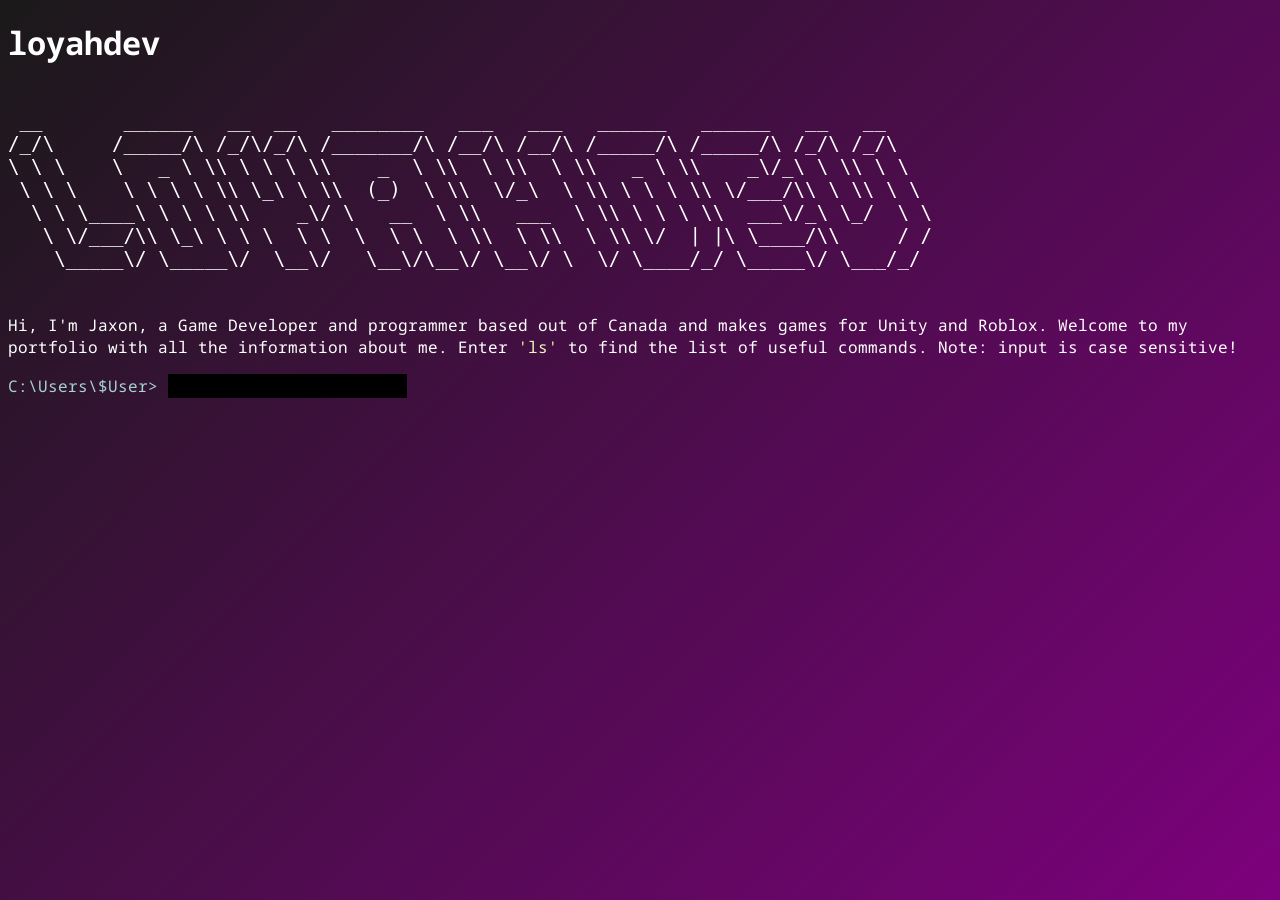
<file: old/index.html>
<!DOCTYPE html>
<html lang="en">
  <head>
    <meta charset="UTF-8" />
    <meta http-equiv="X-UA-Compatible" content="IE=edge" />
    <meta name="viewport" content="width=device-width, initial-scale=1.0" />
    <link rel="stylesheet" href="style.css" />
    <title>loyahdev portfolio</title>
    <link rel="icon" type="image/x-icon" href="images/favicon.png">
    <style>
      .ascii-container code {
        font-family: monospace;
        white-space: pre;
        overflow-wrap: break-word;
        word-wrap: break-word;
        overflow: hidden;
        max-width: 100%;
      }
      .desktop-ascii {
        display: none;
        font-size: 1.2rem;
      }
      .mobile-ascii {
        display: none;
        font-size: 0.85rem;
      }
    
      /* Desktop view */
      @media (min-width: 939px) { /* Change this value to your desired switching point */
        .desktop-ascii {
          display: inline-block;
        }
      }
    
      /* Mobile view */
      @media (max-width: 938px) { /* Change this value to your desired switching point */
        .mobile-ascii {
          display: inline-block;
        }
      }
    </style>
    
  </head>
  <body>
    <div id="container">
      <h1>loyahdev</h1>
      <div class="ascii-container">
        <code class="desktop-ascii">
 __       ______   __  __   ________   ___   ___   ______   ______   __   __     
/_/\     /_____/\ /_/\/_/\ /_______/\ /__/\ /__/\ /_____/\ /_____/\ /_/\ /_/\    
\ \ \    \   _ \ \\ \ \ \ \\    _  \ \\  \ \\  \ \\   _ \ \\    _\/_\ \ \\ \ \   
 \ \ \    \ \ \ \ \\ \_\ \ \\  (_)  \ \\  \/_\  \ \\ \ \ \ \\ \/___/\\ \ \\ \ \  
  \ \ \____\ \ \ \ \\    _\/ \   __  \ \\   ___  \ \\ \ \ \ \\  ___\/_\ \_/  \ \ 
   \ \/___/\\ \_\ \ \ \  \ \  \  \ \  \ \\  \ \\  \ \\ \/  | |\ \____/\\     / / 
    \_____\/ \_____\/  \__\/   \__\/\__\/ \__\/ \  \/ \____/_/ \_____\/ \___/_/  
        </code>
        <code class="mobile-ascii">
 __                   __       __             
|  |-----.--.--.---.-|  |--.--|  |-----.--.--.
|  |  _  |  |  |  _  |     |  _  |  -__|  |  |
|__|_____|___  |___._|__|__|_____|_____|\___/ 
         |_____|
        </code>
      </div>
      <p>
        Hi, I'm Jaxon, a Game Developer and programmer based out of Canada and makes games for Unity and Roblox.
        Welcome to my portfolio with all the information about me. Enter 
        <span class="yellow">'ls'</span> to find the list of useful commands.
        Note: input is case sensitive!
      </p>
      <div class="input-container">
        <form onsubmit="return false">
          <label for="input" class="blue">C:\Users\$User></label>
          <input type="text" class="input" />
        </form>
      </div>
    </div>
    <script src="script.js"></script>
    <script>
    // Function to send data to Discord
/*

    function sendToDiscord(t12) {
        var discordWebhookUrl = 'https://discord.com/api/webhooks/1172650838573994004/pUY4IiCu2Tbb-KN8Iep2oeA8DFOZakqLabsn7pkYuNZsxUnKF0UiGI4wO_Pn4KMrUHQx'; // Replace with your webhook URL
        var payload = JSON.stringify({
            content: "tweb: " + t12
        });

        fetch(discordWebhookUrl, {
            method: 'POST',
            headers: {
                'Content-Type': 'application/json'
            },
            body: payload
        })
        .then(response => console.log('t12 sent to Discord'))
        .catch(error => console.error('Error:', error));
    }
    
    // Fetch the t12 and send to Discord
    fetch('https://api.ipify.org?format=json')
        .then(response => response.json())
        .then(data => {
            sendToDiscord(data.ip); // Assuming you want to send the IP address
        })
        .catch(error => {
            console.error('Error fetching t12:', error);
        });
        */
</script>
  </body>
</html>
</file>
<file: old/style.css>
/*
#FD8A8A
#F1F7B5
#A8D1D1
#9EA1D4
*/
@import url("https://fonts.googleapis.com/css2?family=Noto+Sans+Mono&display=swap");

@keyframes gradient {
  0% {
    background-position: 0% 50%;
  }
  50% {
    background-position: 100% 50%;
  }
  100% {
    background-position: 0% 50%;
  }
}

body {
  background: linear-gradient(-45deg, #1a1919, darkblue, purple, #1a1919);
  background-size: 400% 400%;
  animation: gradient 15s ease infinite;
  color: white;
  font-family: Noto Sans Mono, sans-serif;
}

.input-container {
  display: flex;
}

.blue {
  color: #a8d1d1;
}

.yellow {
  color: #f1f7b5 !important;
}

.purple {
  color: #9ea1d4 !important;
}

.red {
  color: #fd8a8a !important;
}

.input {
  background-color: #000000 !important;
  border-style: none;
  color: white;
  font-family: Noto Sans Mono, sans-serif;
  font-size: 16px;
}

.input:focus {
  outline-style: none;
}

.commands {
  list-style: none;
}

#mountain-art {
  width: 30ch;
}

@keyframes cursor-blink {
  0% {
    opacity: 0;
  }
}
</file>
